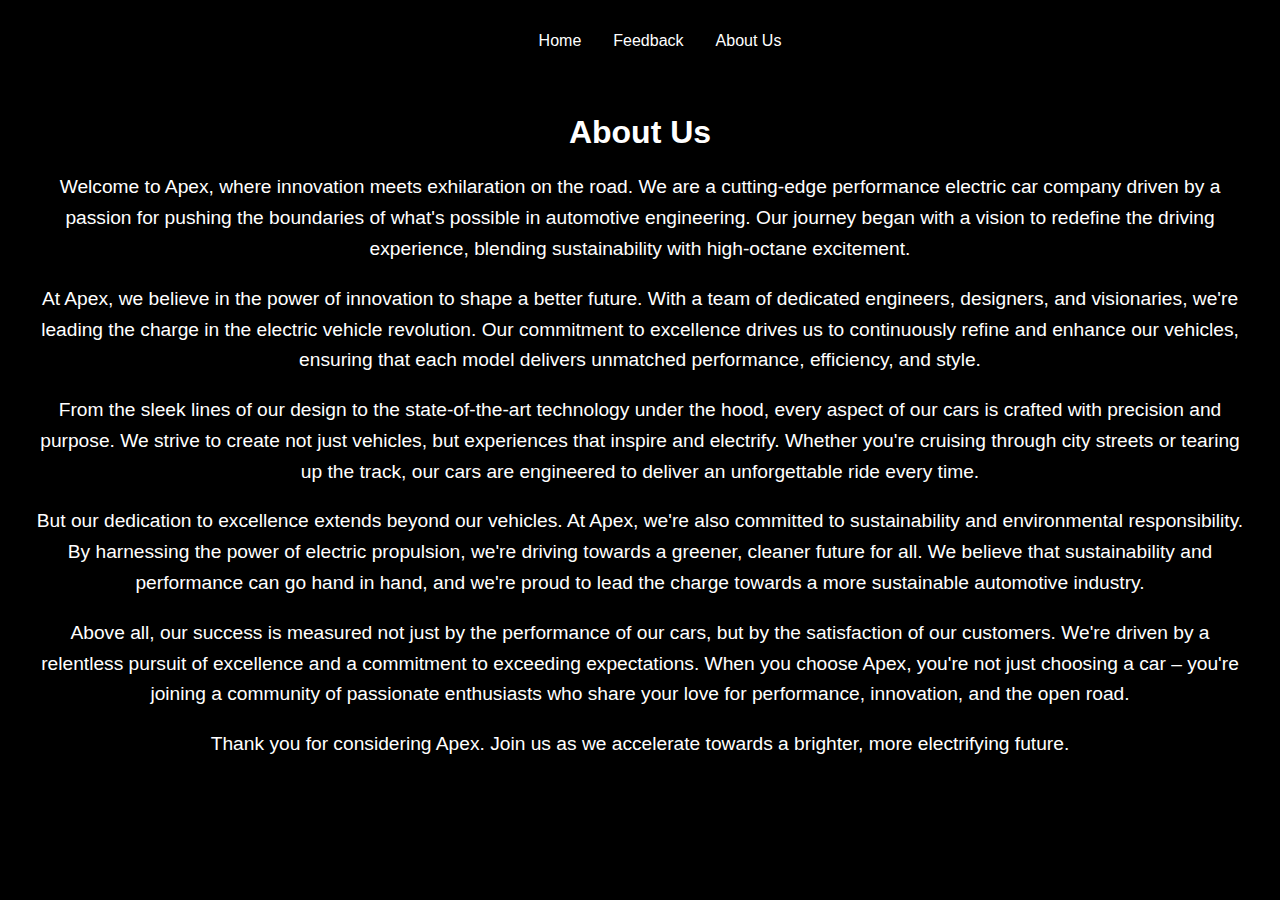
<file: TermProV3/about.html>
<!DOCTYPE html>
<html lang="en">
<head>
  <meta charset="UTF-8">
  <meta name="viewport" content="width=device-width, initial-scale=1.0">
  <link rel="stylesheet" href="style2.css">
  <title>About Us</title>
</head>
<body>
  <header>
    <nav class="navbar">
      <ul>
        <li><a href="/">Home</a></li>
        <li><a href="feedback">Feedback</a></li>
        <li><a href="#">About Us</a></li>
      </ul>
    </nav>
  </header>
  <div class="about-section">
    <h1>About Us</h1>
    <p>Welcome to Apex, where innovation meets exhilaration on the road. We are a cutting-edge performance electric car company driven by a passion for pushing the boundaries of what's possible in automotive engineering. Our journey began with a vision to redefine the driving experience, blending sustainability with high-octane excitement.</p>
    <p>At Apex, we believe in the power of innovation to shape a better future. With a team of dedicated engineers, designers, and visionaries, we're leading the charge in the electric vehicle revolution. Our commitment to excellence drives us to continuously refine and enhance our vehicles, ensuring that each model delivers unmatched performance, efficiency, and style.</p>
    <p>From the sleek lines of our design to the state-of-the-art technology under the hood, every aspect of our cars is crafted with precision and purpose. We strive to create not just vehicles, but experiences that inspire and electrify. Whether you're cruising through city streets or tearing up the track, our cars are engineered to deliver an unforgettable ride every time.</p>
    <p>But our dedication to excellence extends beyond our vehicles. At Apex, we're also committed to sustainability and environmental responsibility. By harnessing the power of electric propulsion, we're driving towards a greener, cleaner future for all. We believe that sustainability and performance can go hand in hand, and we're proud to lead the charge towards a more sustainable automotive industry.</p>
    <p>Above all, our success is measured not just by the performance of our cars, but by the satisfaction of our customers. We're driven by a relentless pursuit of excellence and a commitment to exceeding expectations. When you choose Apex, you're not just choosing a car – you're joining a community of passionate enthusiasts who share your love for performance, innovation, and the open road.</p>
    <p>Thank you for considering Apex. Join us as we accelerate towards a brighter, more electrifying future.</p>
  </div>
</body>
</html>
</file>
<file: TermProV3/style2.css>
body {
  font-family: 'Open Sans', sans-serif;
  background-color: #000000;
  margin: 0;
  padding: 0;
}
header {
  background-color: #000000;
  color: #fff;
  padding: 1em 0;
}
.navbar {
  display: flex;
  justify-content: center;
}
.navbar ul {
  list-style: none;
  display: flex;
}
.navbar ul li {
  margin: 0 1em;
}
.navbar ul li a {
  color: #fff;
  text-decoration: none;
}
.about-section {
  text-align: center;
  margin: 2em;
}
.about-section h1 {
  font-size: 2em;
  color: #fff;
}
.about-section p {
  font-size: 1.2em;
  color: #fff;
  line-height: 1.6;
}
footer {
  background-color: #333;
  color: #fff;
  padding: 1em 0;
  text-align: center;
}
footer ul {
  list-style: none;
}
footer ul li {
  display: inline;
  margin: 0 1em;
}
footer ul li a {
  color: #fff;
  text-decoration: none;
}
</file>
